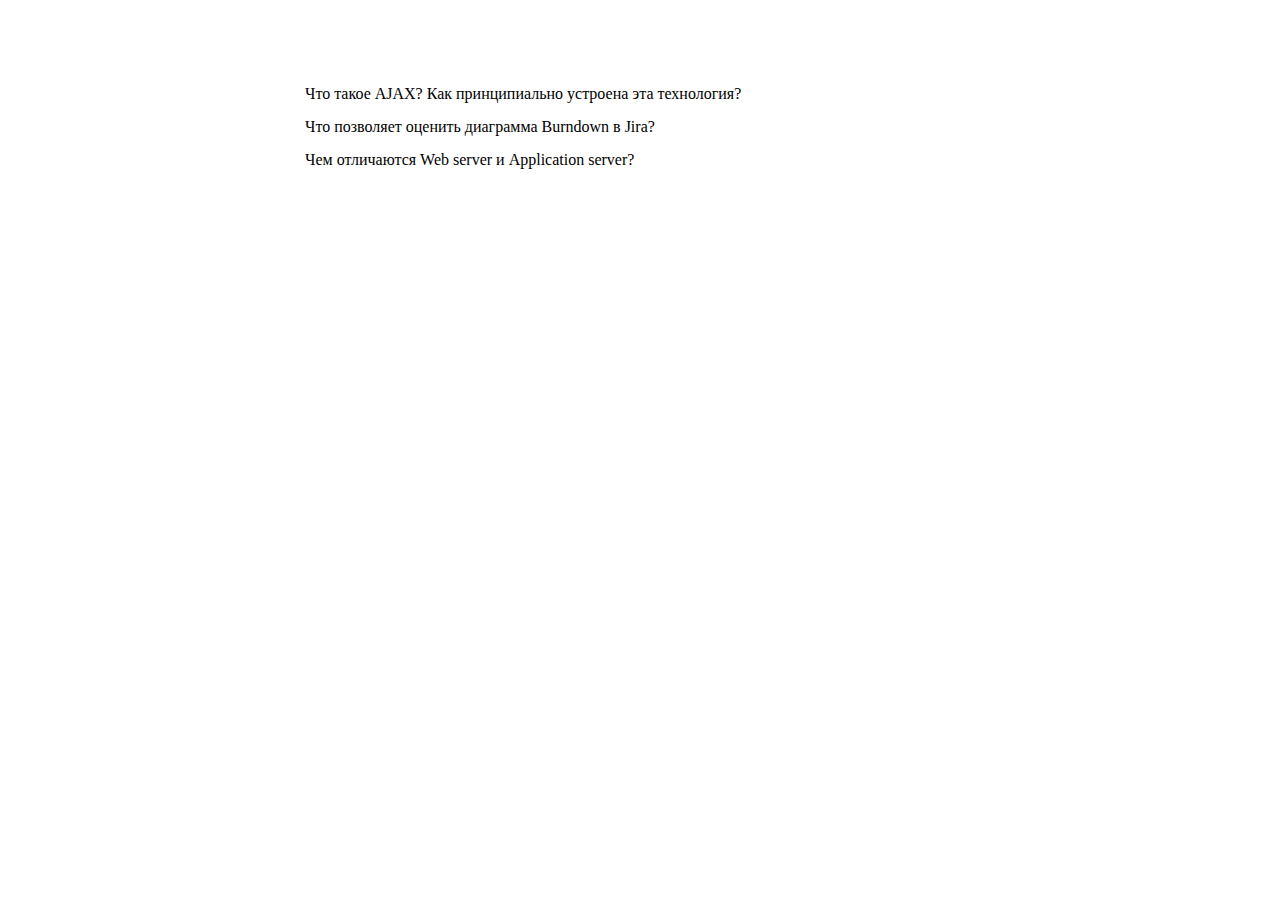
<file: index.html>
<!DOCTYPE html>
<html lang="en">
<head>
  <meta charset="UTF-8">
  <meta name="viewport" content="width=device-width,initial-scale=1,maximum-scale=1,user-scalable=no"/>
  <title>Theory</title>
  <link rel="stylesheet" href="style.css">
</head>
<body>
<div class="title-list">
  <div class="wrapper">
    <a href="ajax.html">Что такое AJAX? Как принципиально устроена эта технология?</a>
    <a href="burndown.html">Что позволяет оценить диаграмма Burndown в Jira?</a>
    <a href="webbapp.html">Чем отличаются Web server и Application server?</a>
  </div>
</div>
</body>
</html>
</file>
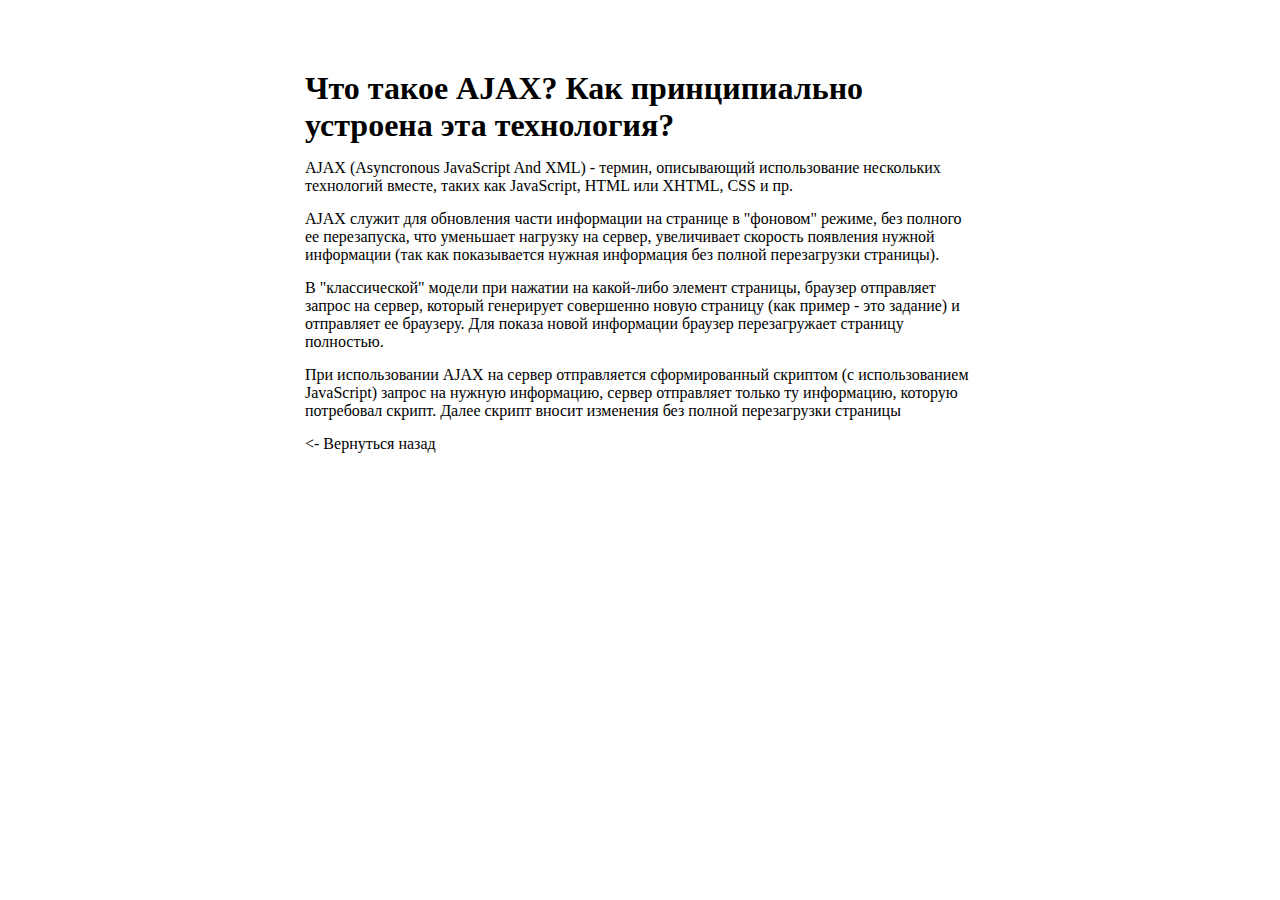
<file: ajax.html>
﻿<!DOCTYPE html>
<html lang="en">
<head>
  <meta charset="UTF-8">
  <title>AJAX</title>
  <link rel="stylesheet" href="style.css">
</head>
<body>
<div class="title-list">
  <div class="wrapper">
    <h1>Что такое AJAX? Как принципиально устроена эта технология?</h1>
    <p>AJAX (Asyncronous JavaScript And XML) - термин, описывающий использование нескольких технологий вместе, таких как JavaScript, HTML или XHTML, CSS и пр.</p>
    <p>AJAX служит для обновления части информации на странице в "фоновом" режиме, без полного ее перезапуска, что уменьшает нагрузку на сервер, увеличивает скорость появления нужной информации (так как показывается нужная информация без полной перезагрузки страницы). </p>
	<p>В "классической" модели при нажатии на какой-либо элемент страницы, браузер отправляет запрос на сервер, который генерирует совершенно новую страницу (как пример - это задание) и отправляет ее браузеру. Для показа новой информации браузер перезагружает страницу полностью.</p>
	<p>При использовании AJAX на сервер отправляется сформированный скриптом (с использованием JavaScript) запрос на нужную информацию, сервер отправляет только ту информацию, которую потребовал скрипт. Далее скрипт вносит изменения без полной перезагрузки страницы</p>
  <p><a href="index.html"> <- Вернуться назад</a></p>
  </div>
  

</div>
</body>
</html>
</file>
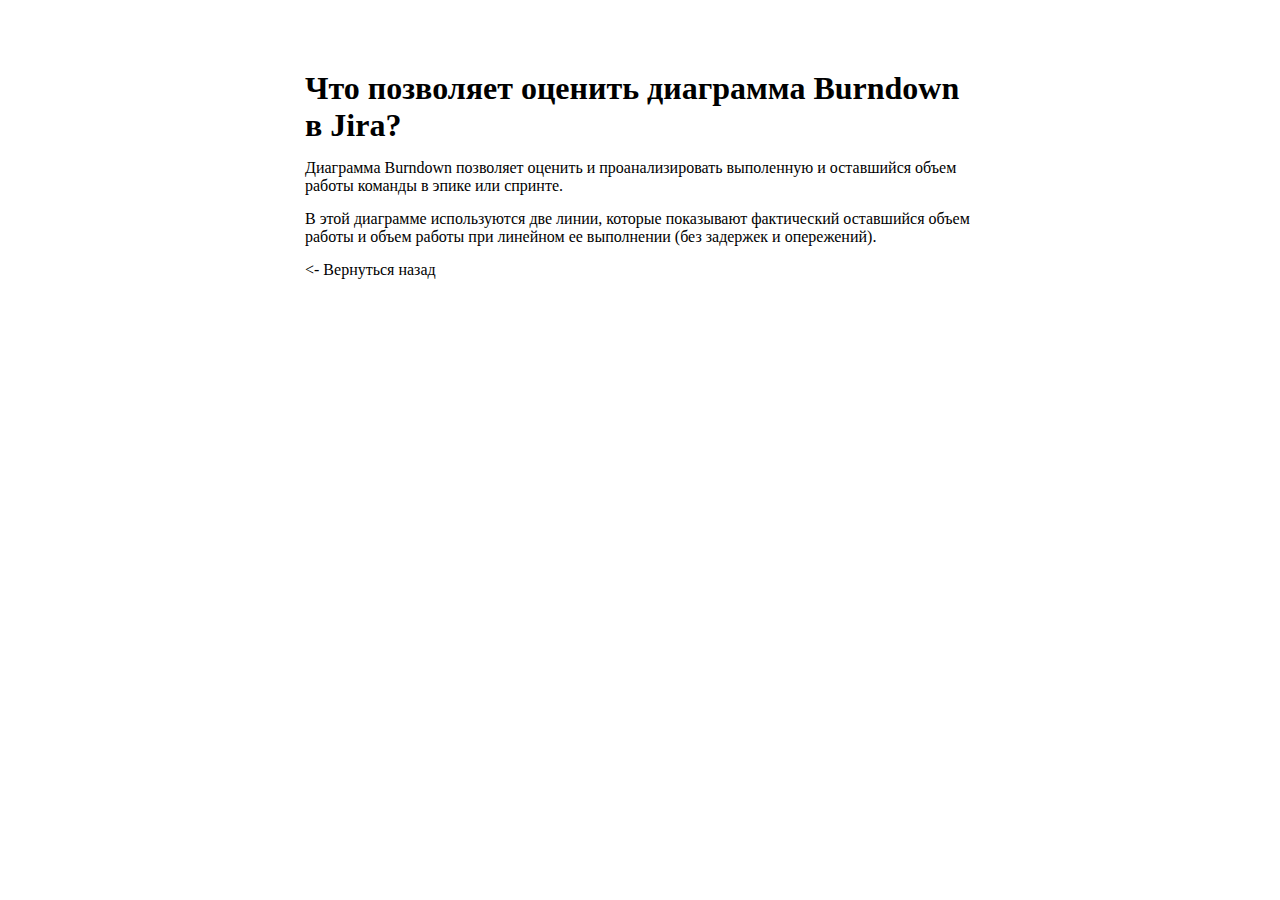
<file: burndown.html>
﻿<!DOCTYPE html>
<html lang="en">
<head>
  <meta charset="UTF-8">
  <title>Burndown</title>
  <link rel="stylesheet" href="style.css">
</head>
<body>
<div class="title-list">
  <div class="wrapper">
    <h1>Что позволяет оценить диаграмма Burndown в Jira?</h1>
    <p>Диаграмма Burndown позволяет оценить и проанализировать выполенную и оставшийся объем работы команды в эпике или спринте. </p>
    <p>В этой диаграмме используются две линии, которые показывают фактический оставшийся объем работы и объем работы при линейном ее выполнении (без задержек и опережений).  </p>
  <p><a href="index.html"> <- Вернуться назад</a></p>
  </div>
</div>
</body>
</html>
</file>
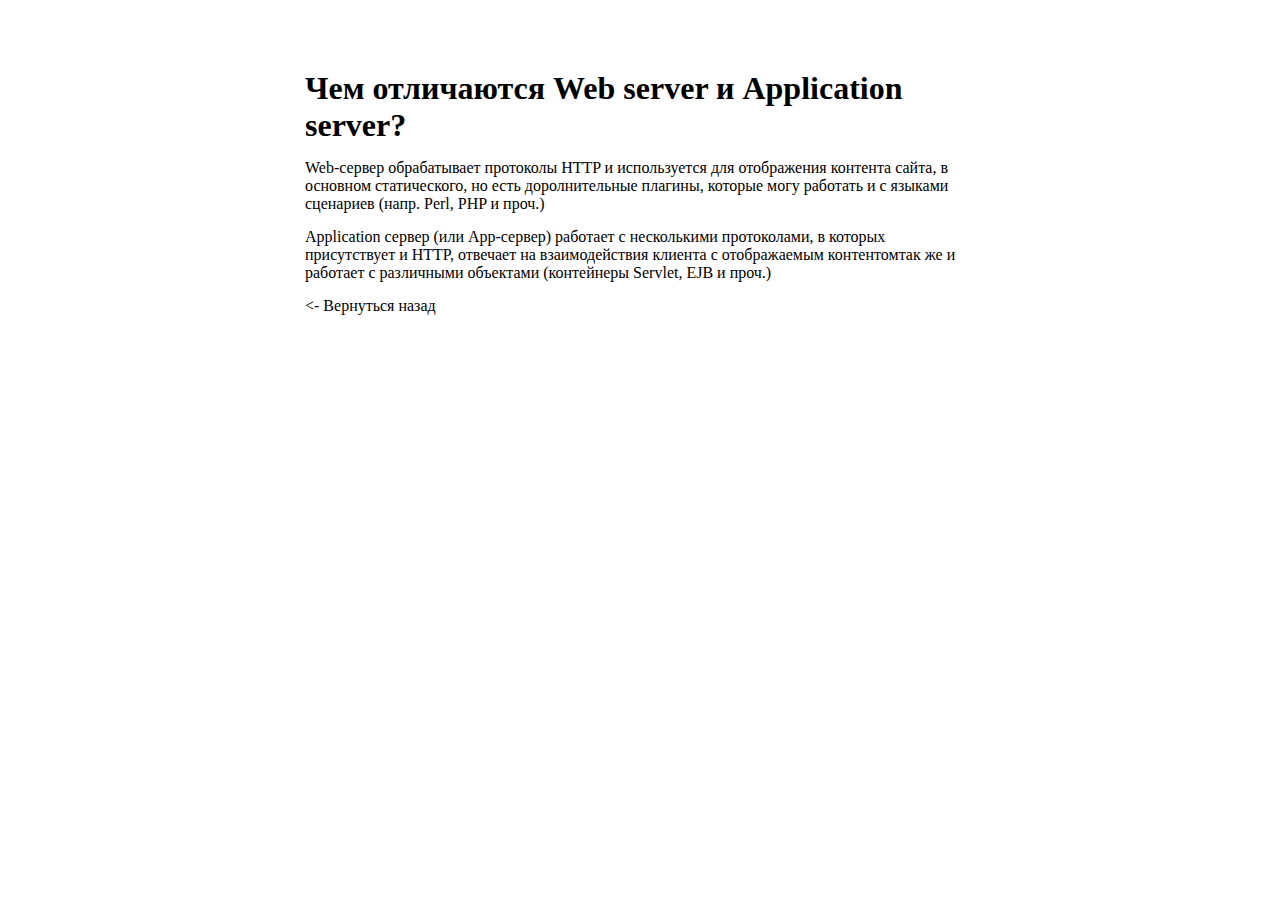
<file: webbapp.html>
﻿<!DOCTYPE html>
<html lang="en">
<head>
  <meta charset="UTF-8">
  <title>Web and App</title>
  <link rel="stylesheet" href="style.css">
</head>
<body>
<div class="title-list">
  <div class="wrapper">
    <h1>Чем отличаются Web server и Application server?</h1>
    <p>Web-сервер обрабатывает протоколы HTTP и используется для отображения контента сайта, в основном статического, но есть доролнительные плагины, которые могу работать и с языками сценариев (напр. Perl, PHP и проч.) </p>
    <p>Application сервер (или App-сервер) работает с несколькими протоколами, в которых присутствует и HTTP, отвечает на взаимодействия клиента с отображаемым контентомтак же и работает с различными объектами (контейнеры Servlet, EJB и проч.)</p>
  <p><a href="index.html"> <- Вернуться назад</a></p>
  </div>
</div>
</body>
</html>
</file>
<file: style.css>
﻿* {
  margin: 0;
  padding: 0;
  box-sizing: border-box;
}

.title-list {
  min-width: 100vw;
  min-height: 100vh;
  padding-top: 70px;
}

.wrapper {
  max-width: 720px;
  padding: 0 25px;
  margin: 0 auto;
}


.d-flex {
  display: flex;
}

.justify-between {
  justify-content: space-between;
}

.align-center {
  align-items: center;
}

.text {
  font-family: "Times New Roman";
  font-size: 14px;
}

.text--bold {
  font-weight: bold;
}

.title {
  font-family: "Times New Roman";
  font-size: 18px;
  font-weight: bold;
  
}
.text--center {
  text-align: center;
}
.logo {
  width: 90px;
}

.title-list__title {
  margin-top: 36px;
}

a {
  display: block;
  margin-top: 15px;
  color: black;
  text-decoration: none;
  transition: .30s;
}

a:hover {
  color: violet;
}
h2:first-child,p:first-child {
  margin-top: 0;
}
h2,p {
  margin-top: 15px;
}
</file>
